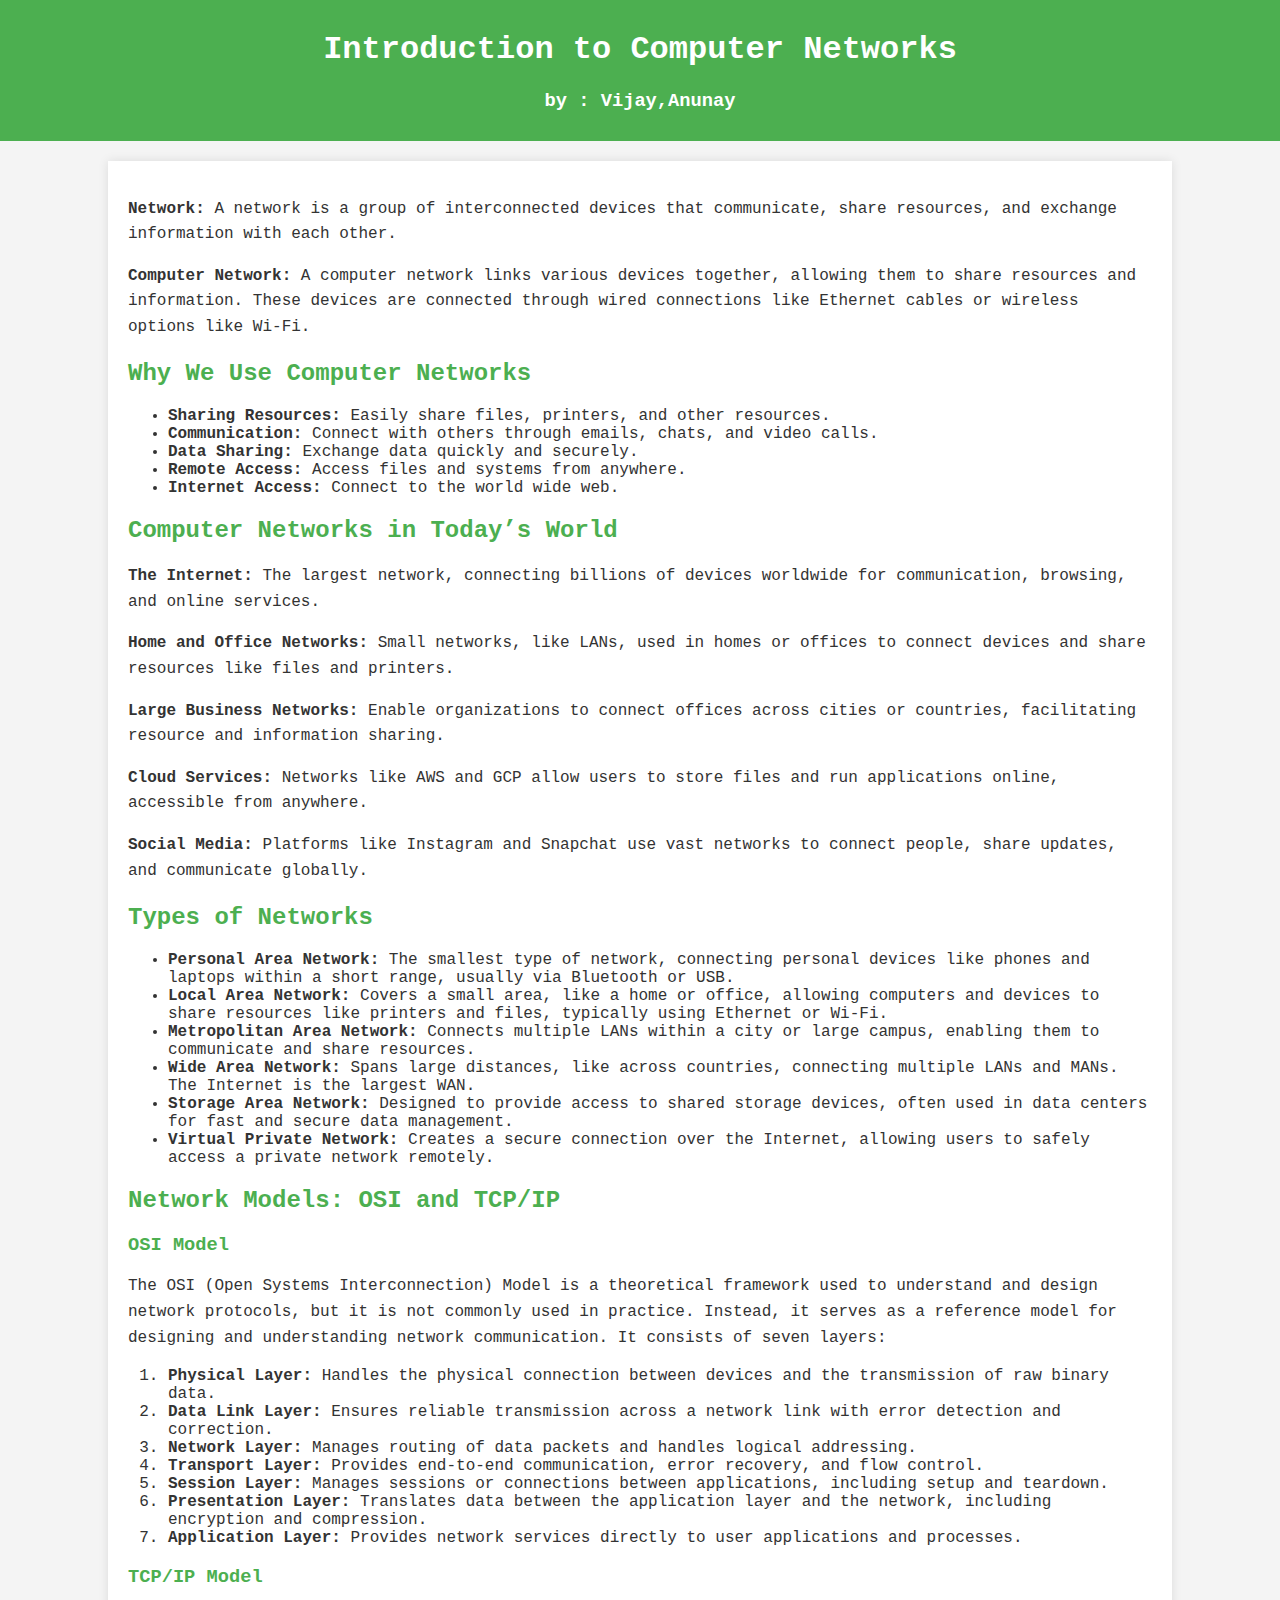
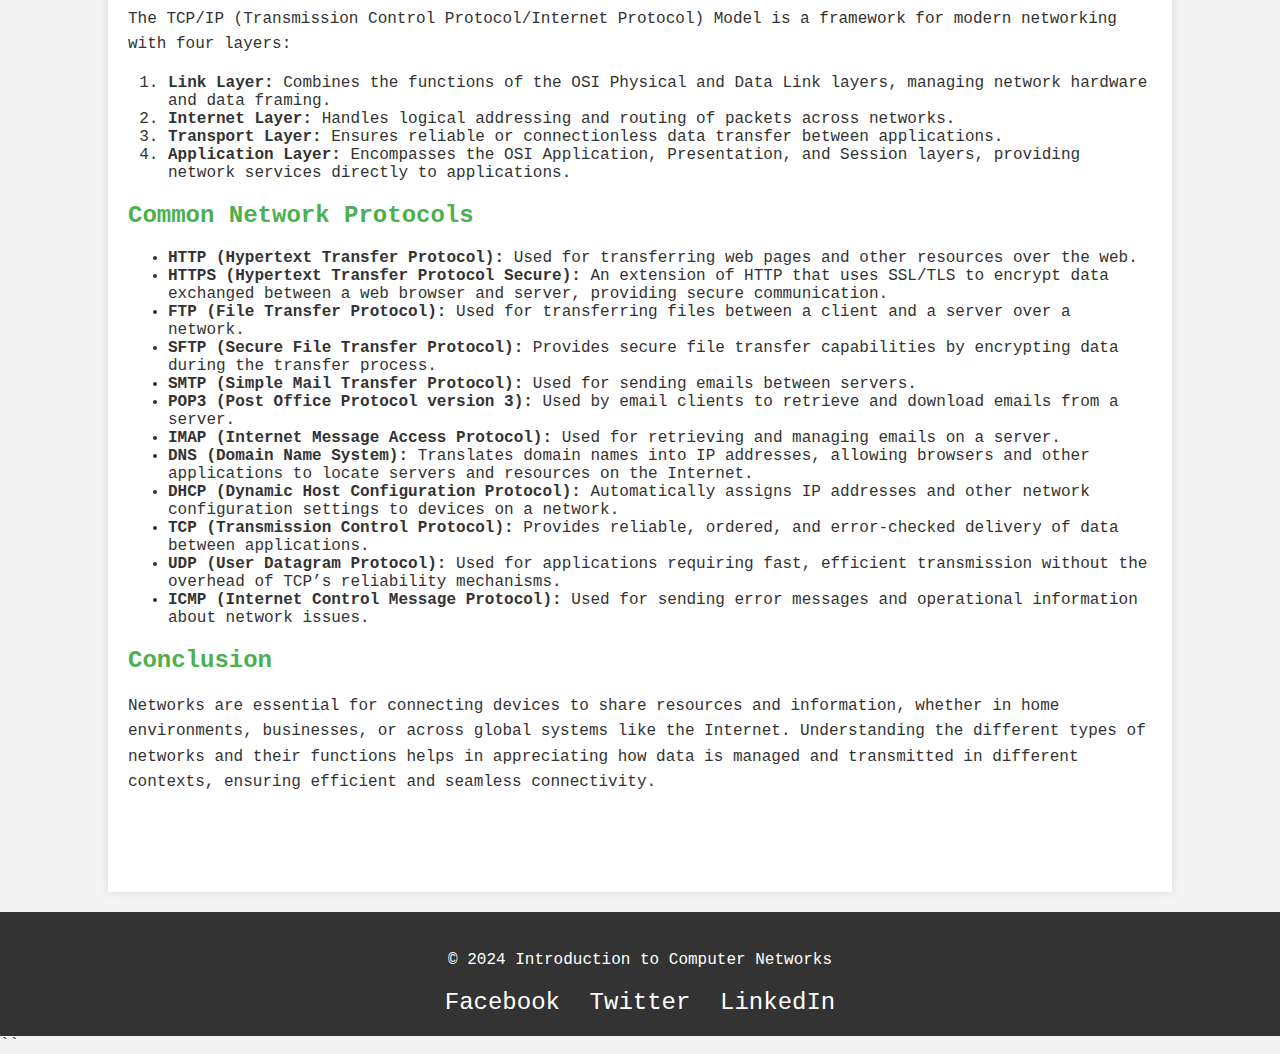
<file: computernetworksblog.html>
<!DOCTYPE html>
<html lang="en">
<head>
    <meta charset="UTF-8">
    <meta name="viewport" content="width=device-width, initial-scale=1.0">
    <title>Introduction to Computer Networks</title>
    <style>
        body {
            font-family: 'Courier New', monospace;
            background-color: #f4f4f4;
            color: #333;
            margin: 0;
            padding: 0;
        }

        .header {
            background-color: #4CAF50;
            color: white;
            padding: 10px 0;
            text-align: center;
        }

        .container {
            width: 80%;
            margin: 20px auto;
            background: white;
            padding: 20px;
            box-shadow: 0 0 10px rgba(0, 0, 0, 0.1);
            padding-bottom: 80px; /* Adding extra padding to prevent overlap */
        }

        h1, h2, h3 {
            color: #4CAF50;
        }

        p {
            line-height: 1.6;
        }

        .features, .process {
            margin: 20px 0;
        }

        .features ul, .process ol {
            margin-left: 20px;
        }

        .footer {
            text-align: center;
            padding: 20px 0;
            background: #333;
            color: white;
            margin-top: 20px;
        }

        .social-links a {
            color: white;
            margin: 0 10px;
            font-size: 1.5rem;
            text-decoration: none;
        }
    </style>
</head>
<body>
    <div class="header">
        <h1 style="color: white;">Introduction to Computer Networks</h1>
        <h3 style="color: white;">by : Vijay,Anunay</h3>
    </div>
    
    <div class="container">
        <p><strong>Network:</strong> A network is a group of interconnected devices that communicate, share resources, and exchange information with each other.</p>
        <p><strong>Computer Network:</strong> A computer network links various devices together, allowing them to share resources and information. These devices are connected through wired connections like Ethernet cables or wireless options like Wi-Fi.</p>

        <h2>Why We Use Computer Networks</h2>
        <ul>
            <li><strong>Sharing Resources:</strong> Easily share files, printers, and other resources.</li>
            <li><strong>Communication:</strong> Connect with others through emails, chats, and video calls.</li>
            <li><strong>Data Sharing:</strong> Exchange data quickly and securely.</li>
            <li><strong>Remote Access:</strong> Access files and systems from anywhere.</li>
            <li><strong>Internet Access:</strong> Connect to the world wide web.</li>
        </ul>

        <h2>Computer Networks in Today’s World</h2>
        <p><strong>The Internet:</strong> The largest network, connecting billions of devices worldwide for communication, browsing, and online services.</p>
        <p><strong>Home and Office Networks:</strong> Small networks, like LANs, used in homes or offices to connect devices and share resources like files and printers.</p>
        <p><strong>Large Business Networks:</strong> Enable organizations to connect offices across cities or countries, facilitating resource and information sharing.</p>
        <p><strong>Cloud Services:</strong> Networks like AWS and GCP allow users to store files and run applications online, accessible from anywhere.</p>
        <p><strong>Social Media:</strong> Platforms like Instagram and Snapchat use vast networks to connect people, share updates, and communicate globally.</p>

        <h2>Types of Networks</h2>
        <ul>
            <li><strong>Personal Area Network:</strong> The smallest type of network, connecting personal devices like phones and laptops within a short range, usually via Bluetooth or USB.</li>
            <li><strong>Local Area Network:</strong> Covers a small area, like a home or office, allowing computers and devices to share resources like printers and files, typically using Ethernet or Wi-Fi.</li>
            <li><strong>Metropolitan Area Network:</strong> Connects multiple LANs within a city or large campus, enabling them to communicate and share resources.</li>
            <li><strong>Wide Area Network:</strong> Spans large distances, like across countries, connecting multiple LANs and MANs. The Internet is the largest WAN.</li>
            <li><strong>Storage Area Network:</strong> Designed to provide access to shared storage devices, often used in data centers for fast and secure data management.</li>
            <li><strong>Virtual Private Network:</strong> Creates a secure connection over the Internet, allowing users to safely access a private network remotely.</li>
        </ul>

        <h2>Network Models: OSI and TCP/IP</h2>
        <h3>OSI Model</h3>
        <p>The OSI (Open Systems Interconnection) Model is a theoretical framework used to understand and design network protocols, but it is not commonly used in practice. Instead, it serves as a reference model for designing and understanding network communication. It consists of seven layers:</p>
        <ol>
            <li><strong>Physical Layer:</strong> Handles the physical connection between devices and the transmission of raw binary data.</li>
            <li><strong>Data Link Layer:</strong> Ensures reliable transmission across a network link with error detection and correction.</li>
            <li><strong>Network Layer:</strong> Manages routing of data packets and handles logical addressing.</li>
            <li><strong>Transport Layer:</strong> Provides end-to-end communication, error recovery, and flow control.</li>
            <li><strong>Session Layer:</strong> Manages sessions or connections between applications, including setup and teardown.</li>
            <li><strong>Presentation Layer:</strong> Translates data between the application layer and the network, including encryption and compression.</li>
            <li><strong>Application Layer:</strong> Provides network services directly to user applications and processes.</li>
        </ol>

        <h3>TCP/IP Model</h3>
        <p>The TCP/IP (Transmission Control Protocol/Internet Protocol) Model is a framework for modern networking with four layers:</p>
        <ol>
            <li><strong>Link Layer:</strong> Combines the functions of the OSI Physical and Data Link layers, managing network hardware and data framing.</li>
            <li><strong>Internet Layer:</strong> Handles logical addressing and routing of packets across networks.</li>
            <li><strong>Transport Layer:</strong> Ensures reliable or connectionless data transfer between applications.</li>
            <li><strong>Application Layer:</strong> Encompasses the OSI Application, Presentation, and Session layers, providing network services directly to applications.</li>
        </ol>

        <h2>Common Network Protocols</h2>
        <ul>
            <li><strong>HTTP (Hypertext Transfer Protocol):</strong> Used for transferring web pages and other resources over the web.</li>
            <li><strong>HTTPS (Hypertext Transfer Protocol Secure):</strong> An extension of HTTP that uses SSL/TLS to encrypt data exchanged between a web browser and server, providing secure communication.</li>
            <li><strong>FTP (File Transfer Protocol):</strong> Used for transferring files between a client and a server over a network.</li>
            <li><strong>SFTP (Secure File Transfer Protocol):</strong> Provides secure file transfer capabilities by encrypting data during the transfer process.</li>
            <li><strong>SMTP (Simple Mail Transfer Protocol):</strong> Used for sending emails between servers.</li>
            <li><strong>POP3 (Post Office Protocol version 3):</strong> Used by email clients to retrieve and download emails from a server.</li>
            <li><strong>IMAP (Internet Message Access Protocol):</strong> Used for retrieving and managing emails on a server.</li>
            <li><strong>DNS (Domain Name System):</strong> Translates domain names into IP addresses, allowing browsers and other applications to locate servers and resources on the Internet.</li>
            <li><strong>DHCP (Dynamic Host Configuration Protocol):</strong> Automatically assigns IP addresses and other network configuration settings to devices on a network.</li>
            <li><strong>TCP (Transmission Control Protocol):</strong> Provides reliable, ordered, and error-checked delivery of data between applications.</li>
            <li><strong>UDP (User Datagram Protocol):</strong> Used for applications requiring fast, efficient transmission without the overhead of TCP’s reliability mechanisms.</li>
            <li><strong>ICMP (Internet Control Message Protocol):</strong> Used for sending error messages and operational information about network issues.</li>
        </ul>

        <h2>Conclusion</h2>
        <p>Networks are essential for connecting devices to share resources and information, whether in home environments, businesses, or across global systems like the Internet. Understanding the different types of networks and their functions helps in appreciating how data is managed and transmitted in different contexts, ensuring efficient and seamless connectivity.</p>
    </div>
    
    <div class="footer">
        <p>&copy; 2024 Introduction to Computer Networks</p>
        <div class="social-links">
            <a href="#">Facebook</a>
            <a href="#">Twitter</a>
            <a href="#">LinkedIn</a>
        </div>
    </div>
</body>
</html>
``
</file>
